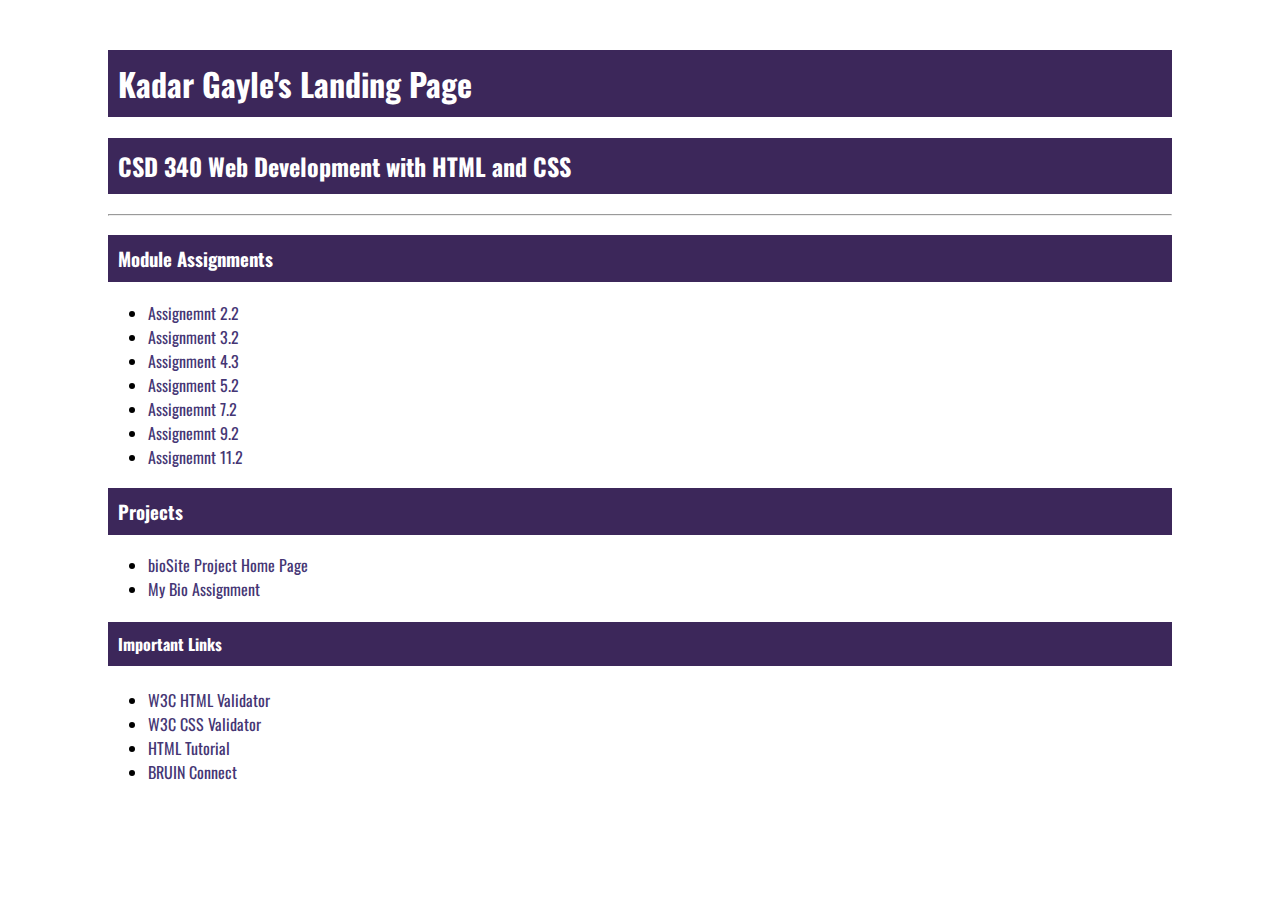
<file: index.html>
<!DOCTYPE html>
<html>
  <head>
    <meta charset="utf-8" />
    <title>Kadar Gayle CSD 340 Landing Page</title>
    <!--Add a link to site .css file in the HTML documents head element-->
    <link href="site.css" type="text/css" rel="stylesheet" />
  </head>
  <!--Add a main div to the body of the HTML document with an id of "container"-->
  <body>
    <div id="container">
      <!--add an h1 tage and give it a text value of your first name and last name's Landing Page-->
      <h1>Kadar Gayle's Landing Page</h1>
      <!--Add an h2 tage and give it a text value of CSD 340 Web Development with HTML and CSS-->
      <h2>CSD 340 Web Development with HTML and CSS</h2>
      <!--Add an HTML horizontal line-->
      <hr />
      <!--Add an h3 tag and give it a text value of "Module Assignments"-->
      <h3>Module Assignments</h3>
      <!--Underneath the h3 tag add an unordered list with items for assignemnt 2.2, 3.2, and 4.3-->
      <ul>
        <li><a href="module-2/gayle_ex1.html">Assignemnt 2.2</a></li>
        <li><a href="module-3/gayle_EX2.html">Assignment 3.2</a></li>
        <li><a href="module-4/gayle_EX3.html">Assignment 4.3</a></li>
        <li><a href="module-5/gayle_EX4.html">Assignment 5.2</a></li>
        <li><a href="module-7/gayle_Mod7_2.html">Assignemnt 7.2</a></li>
        <li><a href="module-9/gayle_EX6.html">Assignemnt 9.2</a></li>
        <li>
          <a href="module-11/gayle_module11assignment.docx">Assignemnt 11.2</a>
        </li>
      </ul>
      <link
        href="https://fonts.googleapis.com/css2?family=Oswald:wght@300&display=swap"
        rel="stylesheet"
      />
      <!--Add an h3 tag and give it a text value of Projects-->
      <h3>Projects</h3>
      <!--underneath the projects h3 tag and an unordered list with list items for "bioSite Project Home Page" and Final Exam-->
      <ul>
        <li>
          <a href="https://kadargayle.github.io/bioSite/"
            >bioSite Project Home Page</a
          >
        </li>
        <li>
          <a href="module-12/gayle_assignment12.3.html">My Bio Assignment</a>
        </li>
      </ul>
      <!--Add an h4 tag and give it a text value of "Important Links"-->
      <h4>Important Links</h4>
      <!--Underneath the important links h4 tag add an unorderedlist with the list items-->
      <ul>
        <li><a href="https://validator.w3.org/">W3C HTML Validator</a></li>
        <li>
          <a href="http://jigsaw.w3.org/css-validator/">W3C CSS Validator</a>
        </li>
        <li><a href="https://www.w3schools.com/html/">HTML Tutorial</a></li>
        <li><a href="https://bruinconnect.bellevue.edu/">BRUIN Connect</a></li>
      </ul>
    </div>
  </body>
</html>
</file>
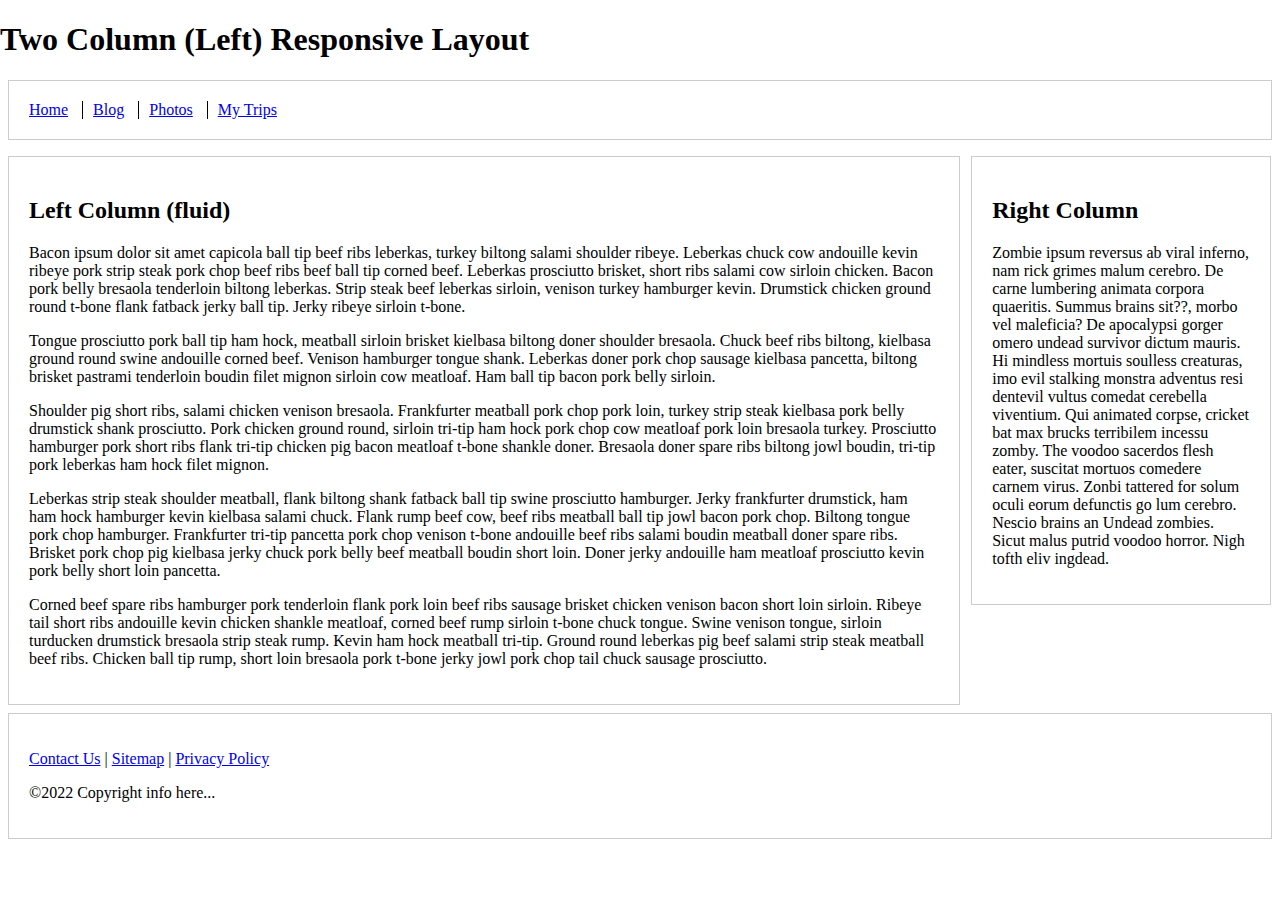
<file: module-11/Excercise11.2.html>
<!DOCTYPE html>
<html lang="en">
  <head>
    <meta charset="utf-8" />
    <meta name="viewport" content="width=device-width, initial-scale=1" />

    <title>Exercise 11.2</title>

    <style type="text/css">
      html {
        box-sizing: border-box;
      }

      *,
      *:before,
      *:after {
        box-sizing: inherit;
      }

      body {
        margin: 0 auto;
      }

      footer,
      header {
        position: relative;
        clear: both;
      }

      .left-column,
      .right-column,
      footer,
      header {
        border: 1px solid #ccc;
        padding: 1.25em;
        margin: 0.5em;
      }

      .nav {
        list-style: none;
        margin-left: 0;
        margin-bottom: 0;
        padding-left: 0;
      }

      .nav > li,
      .nav > li > a {
        display: inline-block;
        *display: inline;
        zoom: 1;
      }

      .inline-items {
        margin-top: 0;
      }

      .inline-items li {
        margin-left: 0;
        border-left: 1px solid black;
        padding-left: 10px;
        padding-right: 10px;
      }

      .inline-items li:first-child {
        margin-left: 0;
        border: none;
        padding-left: 0;
        padding-right: 10px;
      }

      .inline-items li:last-child {
        padding-right: 0;
      }

      /* Media queries */
      @media screen and (min-width: 47.5em) {
        .columns-container {
          float: left;
        }

        .left-column {
          margin-right: 20em;
          float: left;
        }

        .right-column {
          width: 18.75em;
          margin-left: -19.3em;
          float: left;
        }
      }
    </style>
  </head>

  <body>
    <h1>Two Column (Left) Responsive Layout</h1>

    <header>
      <nav>
        <ul class="nav inline-items">
          <li><a href="#">Home</a></li>
          <li><a href="#">Blog</a></li>
          <li><a href="#">Photos</a></li>
          <li><a href="#">My Trips</a></li>
        </ul>
      </nav>
    </header>

    <div class="columns-container">
      <div class="left-column">
        <h2>Left Column (fluid)</h2>

        <p>
          Bacon ipsum dolor sit amet capicola ball tip beef ribs leberkas,
          turkey biltong salami shoulder ribeye. Leberkas chuck cow andouille
          kevin ribeye pork strip steak pork chop beef ribs beef ball tip corned
          beef. Leberkas prosciutto brisket, short ribs salami cow sirloin
          chicken. Bacon pork belly bresaola tenderloin biltong leberkas. Strip
          steak beef leberkas sirloin, venison turkey hamburger kevin. Drumstick
          chicken ground round t-bone flank fatback jerky ball tip. Jerky ribeye
          sirloin t-bone.
        </p>

        <p>
          Tongue prosciutto pork ball tip ham hock, meatball sirloin brisket
          kielbasa biltong doner shoulder bresaola. Chuck beef ribs biltong,
          kielbasa ground round swine andouille corned beef. Venison hamburger
          tongue shank. Leberkas doner pork chop sausage kielbasa pancetta,
          biltong brisket pastrami tenderloin boudin filet mignon sirloin cow
          meatloaf. Ham ball tip bacon pork belly sirloin.
        </p>

        <p>
          Shoulder pig short ribs, salami chicken venison bresaola. Frankfurter
          meatball pork chop pork loin, turkey strip steak kielbasa pork belly
          drumstick shank prosciutto. Pork chicken ground round, sirloin tri-tip
          ham hock pork chop cow meatloaf pork loin bresaola turkey. Prosciutto
          hamburger pork short ribs flank tri-tip chicken pig bacon meatloaf
          t-bone shankle doner. Bresaola doner spare ribs biltong jowl boudin,
          tri-tip pork leberkas ham hock filet mignon.
        </p>

        <p>
          Leberkas strip steak shoulder meatball, flank biltong shank fatback
          ball tip swine prosciutto hamburger. Jerky frankfurter drumstick, ham
          ham hock hamburger kevin kielbasa salami chuck. Flank rump beef cow,
          beef ribs meatball ball tip jowl bacon pork chop. Biltong tongue pork
          chop hamburger. Frankfurter tri-tip pancetta pork chop venison t-bone
          andouille beef ribs salami boudin meatball doner spare ribs. Brisket
          pork chop pig kielbasa jerky chuck pork belly beef meatball boudin
          short loin. Doner jerky andouille ham meatloaf prosciutto kevin pork
          belly short loin pancetta.
        </p>

        <p>
          Corned beef spare ribs hamburger pork tenderloin flank pork loin beef
          ribs sausage brisket chicken venison bacon short loin sirloin. Ribeye
          tail short ribs andouille kevin chicken shankle meatloaf, corned beef
          rump sirloin t-bone chuck tongue. Swine venison tongue, sirloin
          turducken drumstick bresaola strip steak rump. Kevin ham hock meatball
          tri-tip. Ground round leberkas pig beef salami strip steak meatball
          beef ribs. Chicken ball tip rump, short loin bresaola pork t-bone
          jerky jowl pork chop tail chuck sausage prosciutto.
        </p>
      </div>

      <div class="right-column">
        <h2>Right Column</h2>

        <p>
          Zombie ipsum reversus ab viral inferno, nam rick grimes malum cerebro.
          De carne lumbering animata corpora quaeritis. Summus brains sit??,
          morbo vel maleficia? De apocalypsi gorger omero undead survivor dictum
          mauris. Hi mindless mortuis soulless creaturas, imo evil stalking
          monstra adventus resi dentevil vultus comedat cerebella viventium. Qui
          animated corpse, cricket bat max brucks terribilem incessu zomby. The
          voodoo sacerdos flesh eater, suscitat mortuos comedere carnem virus.
          Zonbi tattered for solum oculi eorum defunctis go lum cerebro. Nescio
          brains an Undead zombies. Sicut malus putrid voodoo horror. Nigh tofth
          eliv ingdead.
        </p>
      </div>
    </div>

    <footer>
      <p>
        <a href="#">Contact Us</a> | <a href="#">Sitemap</a> |
        <a href="#">Privacy Policy</a>
      </p>
      <p>&copy;2022 Copyright info here...</p>
    </footer>
  </body>
</html>
</file>
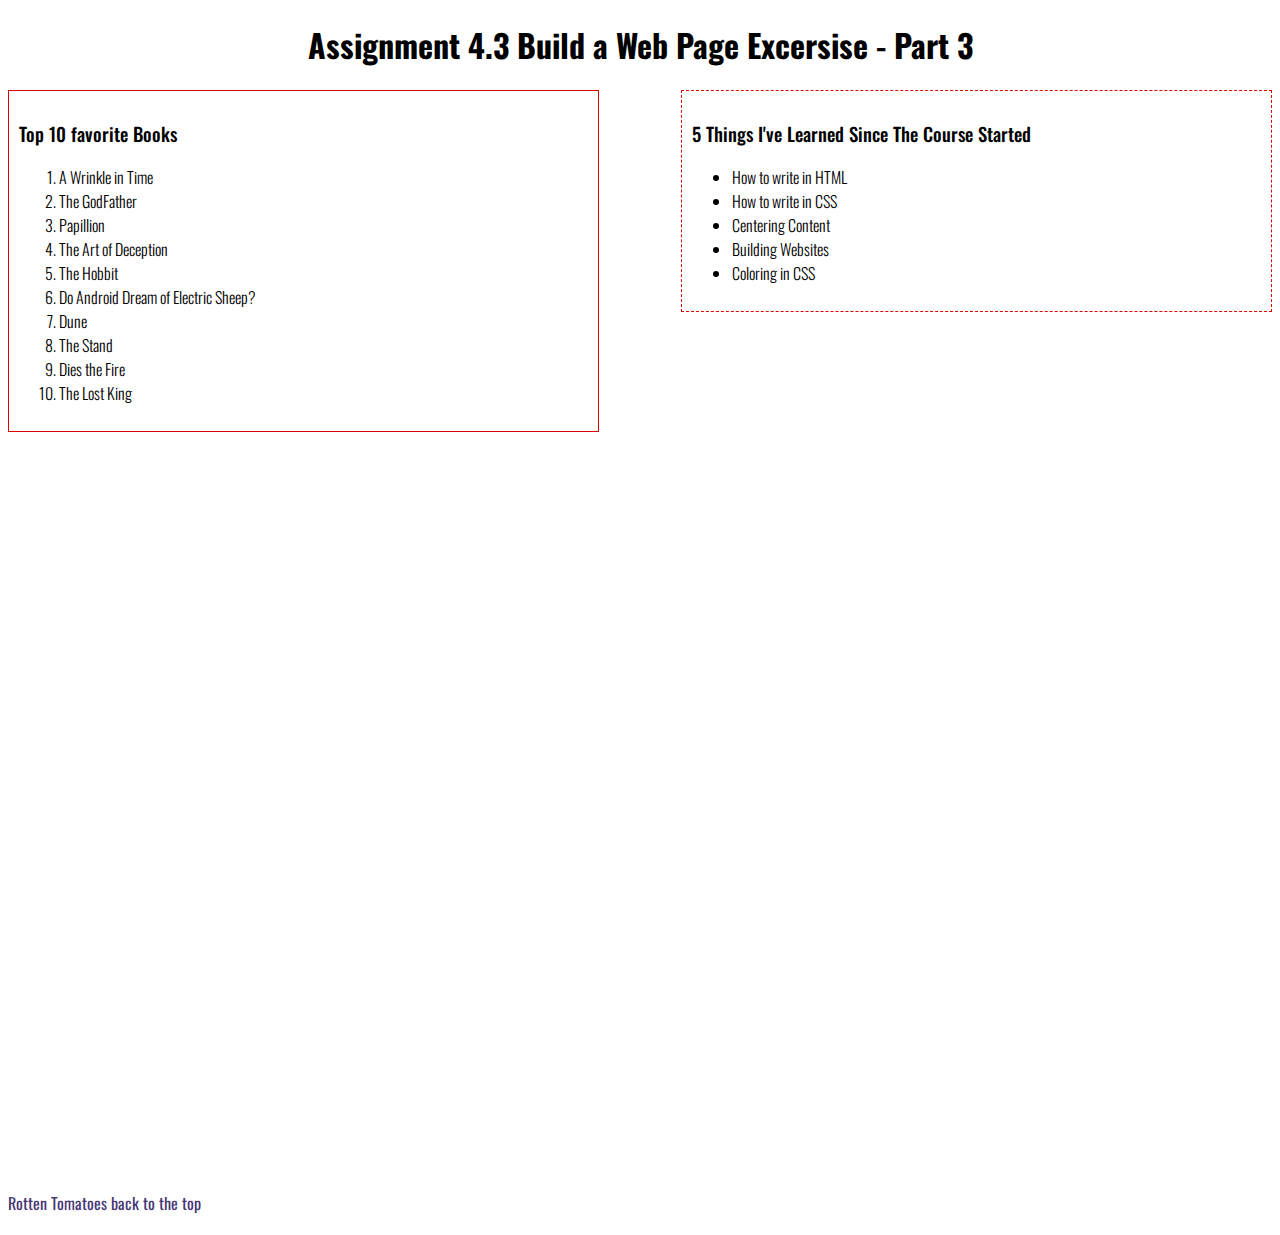
<file: module-4/gayle_EX3.html>
<!DOCTYPE html>
<html>
  <head>
    <meta charset="utf-8" />
    <!--Give he HTML document a title of CSD 340 Web Development with HTML and CSS-->
    <title>CSD 340 Web Development with HTML and CSS</title>
    <!--Add a link to site .css file in the HTML documents head element-->
    <link href="gayle_EX3.css" type="text/css" rel="stylesheet" />
    <link
      href="https://fonts.googleapis.com/css2?family=Oswald:wght@300&display=swap"
      rel="stylesheet"
    />
  </head>
  <body>
    <!--Add a main div to the body of the HTML document with an id of "container"-->
    <div id="main">
      <!--Add an h1 tag and give it a text value of "Assignment 4.3 Build a Web Page Excersise - Part 3"-->
      <h1>Assignment 4.3 Build a Web Page Excersise - Part 3</h1>
    </div>
    <!--On a new line create two side by side divs. Each div a width of 45%-->
    <div id="left">
      <h3>Top 10 favorite Books</h3>
      <ol>
        <li>A Wrinkle in Time</li>
        <li>The GodFather</li>
        <li>Papillion</li>
        <li>The Art of Deception</li>
        <li>The Hobbit</li>
        <li>Do Android Dream of Electric Sheep?</li>
        <li>Dune</li>
        <li>The Stand</li>
        <li>Dies the Fire</li>
        <li>The Lost King</li>
      </ol>
    </div>
    <div id="right">
      <h3>5 Things I've Learned Since The Course Started</h3>
      <ul>
        <li>How to write in HTML</li>
        <li>How to write in CSS</li>
        <li>Centering Content</li>
        <li>Building Websites</li>
        <li>Coloring in CSS</li>
      </ul>
    </div>
    <div id="last">
      <a href="https://www.rottentomatoes.com/" target="blank"
        >Rotten Tomatoes</a
      >
      <a href="https://kadargayle.github.io/csd-340/index.html"
        >back to the top</a
      >
    </div>
  </body>
</html>
</file>
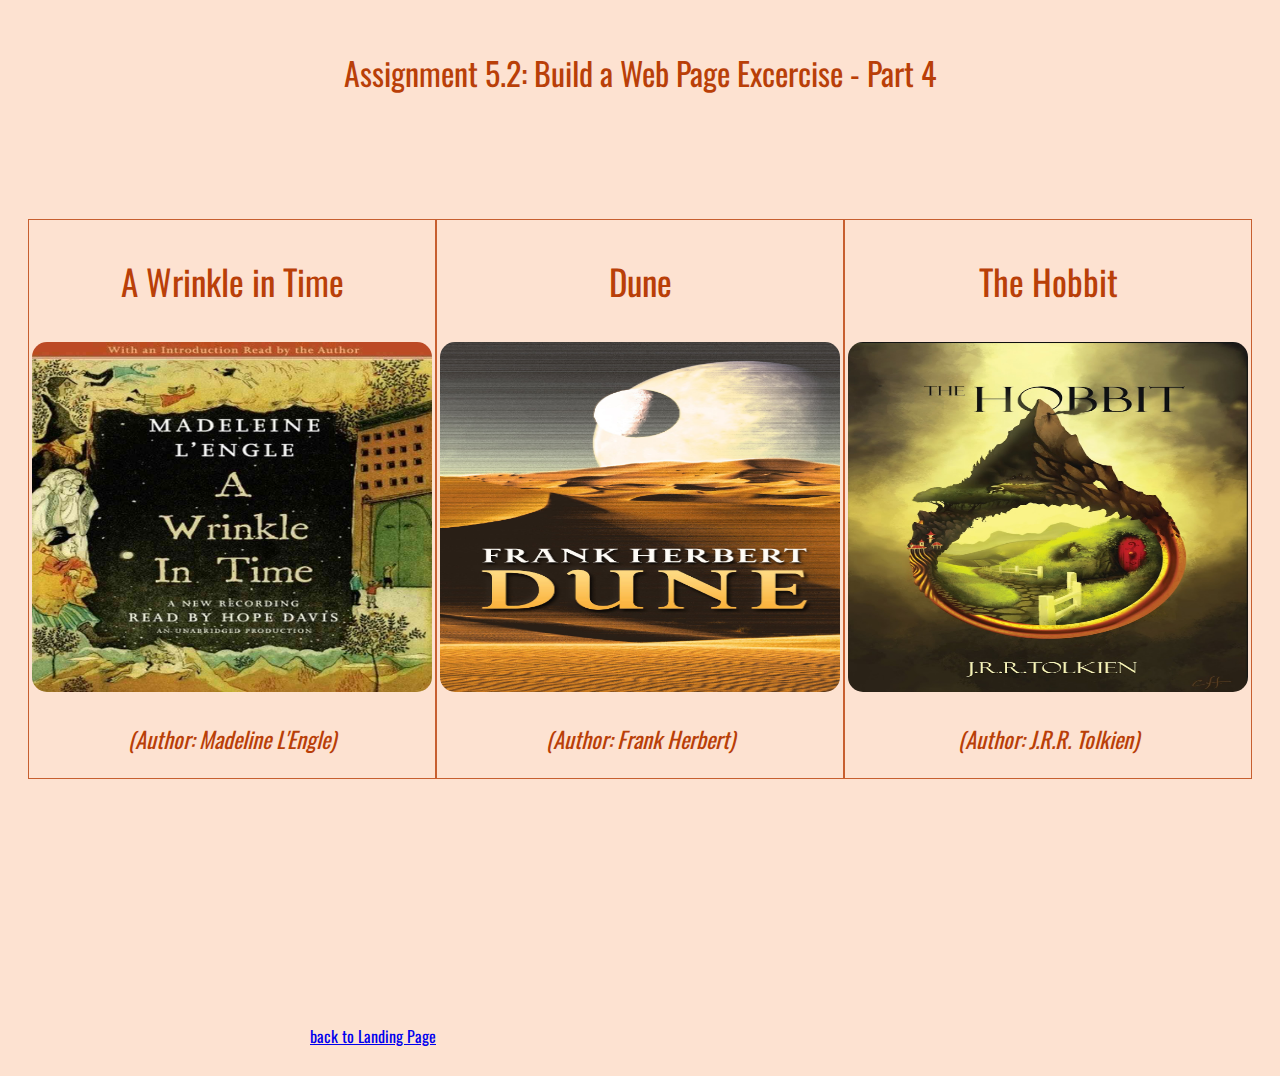
<file: module-5/gayle_EX4.html>
<!DOCTYPE html>
<html>
  <head>
    <meta charset="utf-8" />
    <title>CSD 340 Web Development with HTML and CSS</title>
    <!--Add a link to the css file in the HTML element-->
    <link href="gayle_EX4.css" type="text/css" rel="stylesheet" />
    <!--<link <a href="index.html" type="html" rel="stylesheet" />-->
  </head>
  <body>
    <link
      href="https://fonts.googleapis.com/css2?family=Oswald:wght@300&amp;display=swap"
      rel="stylesheet"
    />
    <!--Add a main div to the body of the HTML document with an id of container-->
    <div id="container" class="container">
      <!--Add an h1 tag and give it a text value of "Assignment 5.2: Build a Web Page Excercise - Part 4"-->
      <!--Center the text on the page-->
      <h1>Assignment 5.2: Build a Web Page Excercise - Part 4</h1>
      <!--On a new line add a new div and give it an id of image gallery-->
      <!--Each div needs a title, image, and captions under the image-->
      <div id="image-gallery" class="grid">
        <div id="a-wrinkle-in-time" class="books">
          <h3>A Wrinkle in Time</h3>
          <img
            src="images/awrinkleintime.jpg"
            class="a-wrinkle-in-time"
            alt="A Wrinkle in Time"
          />
          <p><i>(Author: Madeline L'Engle)</i></p>
        </div>
        <div id="dune" class="books">
          <h3>Dune</h3>
          <img src="images/dune.jpg" alt="(Author: )" class="dune" />
          <p><i>(Author: Frank Herbert)</i></p>
        </div>
        <div id="the-hobbit" class="books">
          <h3>The Hobbit</h3>
          <img src="images/thehobbit.jpg" class="the-hobbit" alt="The Hobbit" />
          <p><i>(Author: J.R.R. Tolkien)</i></p>
        </div>
        <div id="test">
          <a href="https://kadargayle.github.io/csd-340/index.html"
            >back to Landing Page</a
          >
        </div>
      </div>
    </div>
  </body>
</html>
</file>
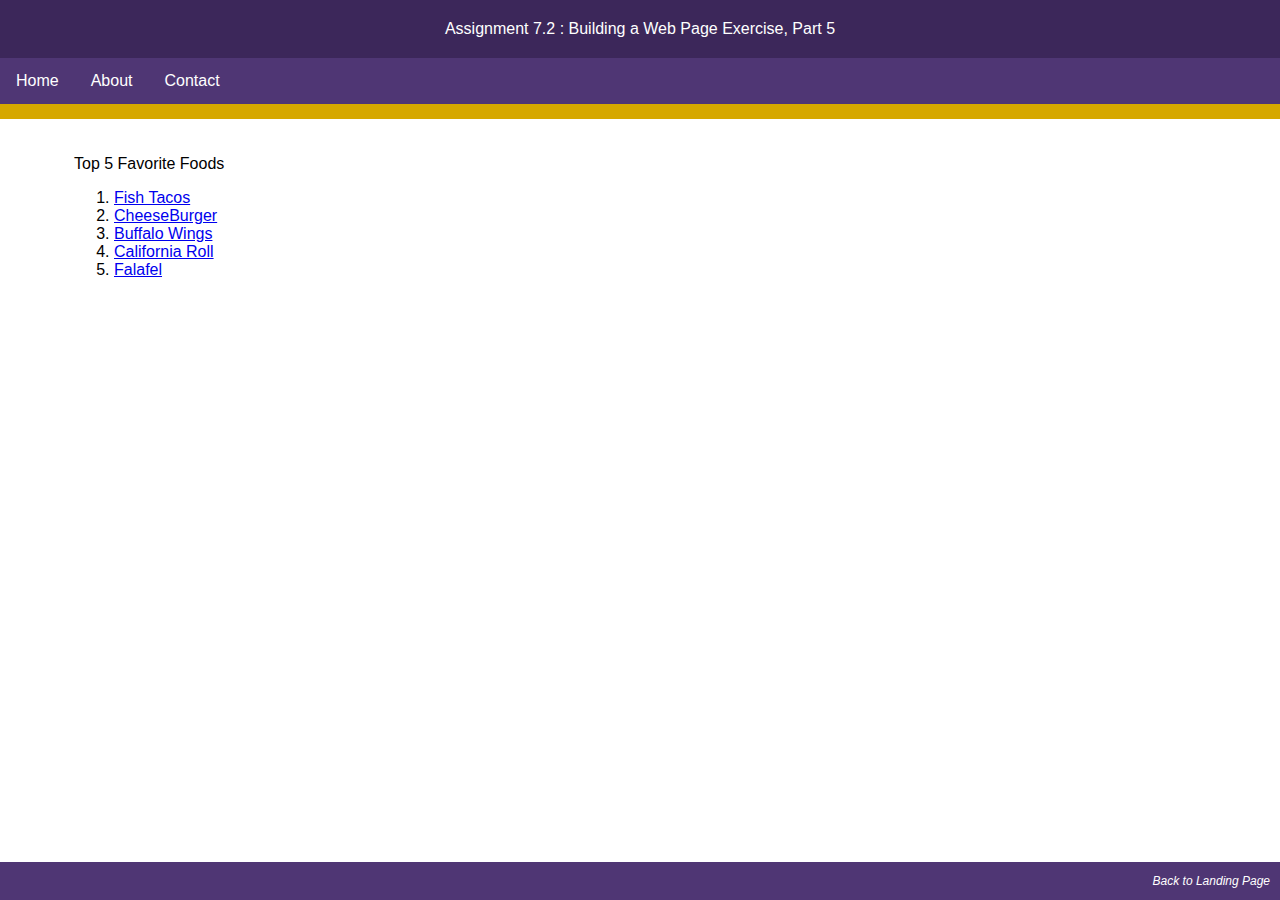
<file: module-7/gayle_Mod7_2.html>
<!DOCTYPE html>
<html>
  <head>
    <meta charset="UTF-8" />
    <title>CSD 340 Web Development with HTML and CSS</title>
    <link href="gayle_Mod7_2.css" type="text/css" rel="stylesheet" />
  </head>

  <body>
    <header>Assignment 7.2 : Building a Web Page Exercise, Part 5</header>

    <div id="navbar">
      <a href="#">Home</a>
      <a href="#">About</a>
      <a href="#">Contact</a>
    </div>

    <div id="container">
      <div id="card">
        <div id="card-title">Top 5 Favorite Foods</div>

        <div id="card-content">
          <ol>
            <li>
              <a
                href="https://www.delish.com/cooking/recipe-ideas/recipes/a53296/easy-fish-taco-recipe/"
                target="_blank"
              >
                Fish Tacos</a
              >
            </li>
            <li>
              <a
                href="https://www.goodfood.com.au/recipes/easiestever-cheeseburger-recipe-20161121-gsu081"
                target="_blank"
              >
                CheeseBurger</a
              >
            </li>
            <li>
              <a
                href="https://www.allrecipes.com/recipe/166638/baked-buffalo-wings/"
                target="_blank"
              >
                Buffalo Wings</a
              >
            </li>
            <li>
              <a
                href="https://www.allrecipes.com/recipe/228953/california-roll/"
                target="_blank"
              >
                California Roll</a
              >
            </li>
            <li>
              <a
                href="https://www.themediterraneandish.com/how-to-make-falafel/"
                target="_blank"
              >
                Falafel</a
              >
            </li>
          </ol>
        </div>
      </div>
    </div>
    <footer>
      <p>
        <a href="https://kadargayle.github.io/csd-340/index.html"
          >Back to Landing Page</a
        >
      </p>
    </footer>
  </body>
</html>
</file>
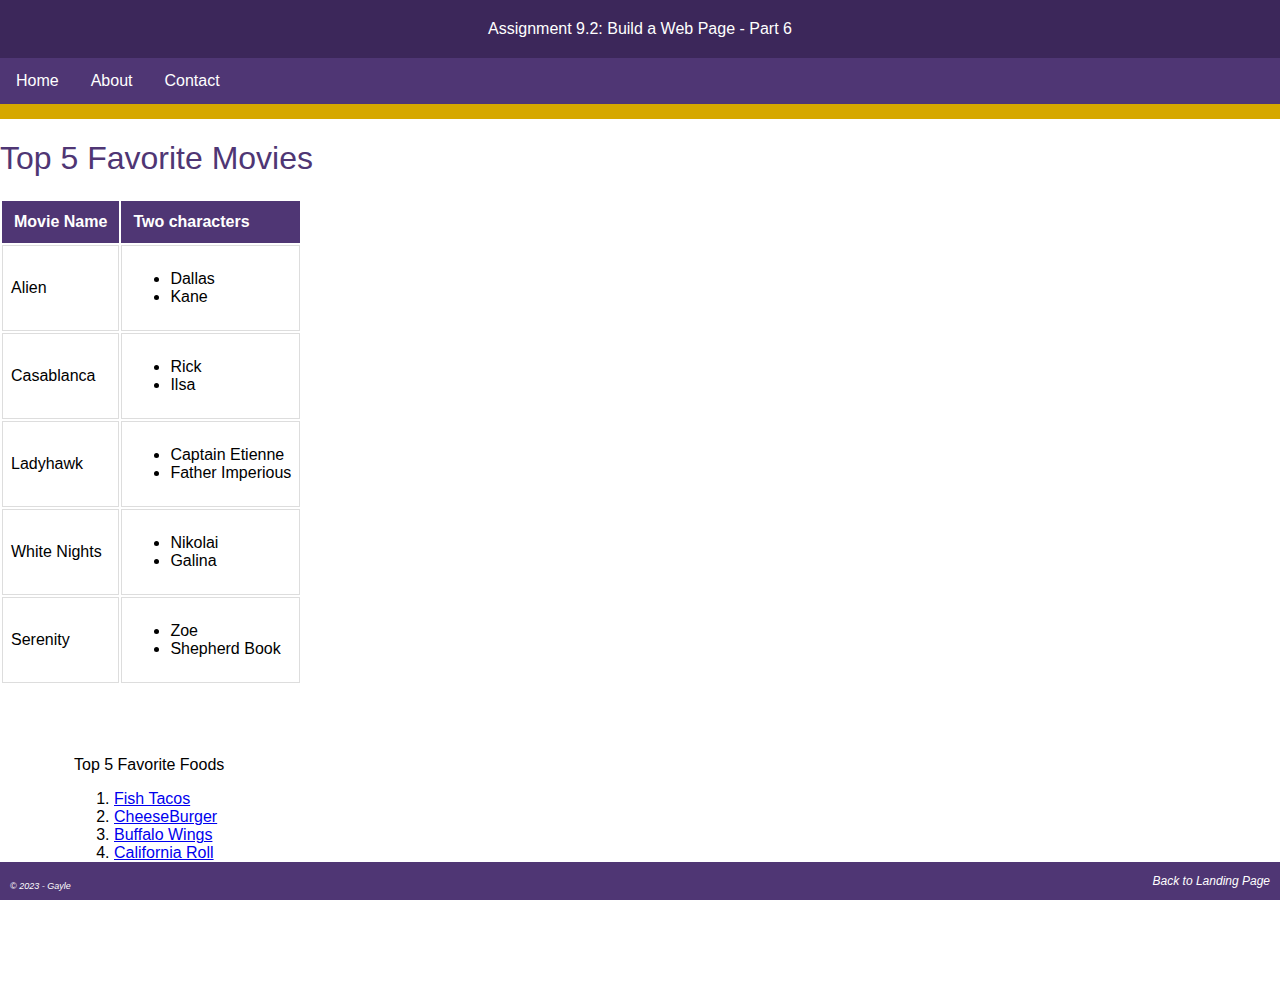
<file: module-9/gayle_EX6.html>
<!DOCTYPE html>
<html>
  <head>
    <meta charset="UTF-8" />
    <title>CSD 340 Web Development with HTML and CSS</title>
    <link href="gayle_EX6.css" type="text/css" rel="stylesheet" />
  </head>

  <body>
    <header>Assignment 9.2: Build a Web Page - Part 6</header>

    <div id="navbar">
      <a href="#">Home</a>
      <a href="#">About</a>
      <a href="#">Contact</a>
    </div>

    <div id="favorite-movies">
      <div id="Movies">
        <div id="movie-title"><h1>Top 5 Favorite Movies</h1></div>
      </div>
      <div class="movies">
        <table>
          <tr>
            <th>Movie Name</th>
            <th>Two characters</th>
          </tr>
          <tr>
            <td>Alien</td>
            <td>
              <ul>
                <li>Dallas</li>
                <li>Kane</li>
              </ul>
            </td>
          </tr>
          <tr>
            <td>Casablanca</td>
            <td>
              <ul>
                <li>Rick</li>
                <li>Ilsa</li>
              </ul>
            </td>
          </tr>
          <tr>
            <td>Ladyhawk</td>
            <td>
              <ul>
                <li>Captain Etienne</li>
                <li>Father Imperious</li>
              </ul>
            </td>
          </tr>
          <tr>
            <td>White Nights</td>
            <td>
              <ul>
                <li>Nikolai</li>
                <li>Galina</li>
              </ul>
            </td>
          </tr>
          <tr>
            <td>Serenity</td>
            <td>
              <ul>
                <li>Zoe</li>
                <li>Shepherd Book</li>
              </ul>
            </td>
          </tr>
        </table>
      </div>
    </div>
    <!--Two break cards between the two cards-->
    <br />
    <br />
    <div id="container">
      <div id="card">
        <div id="card-title">Top 5 Favorite Foods</div>

        <div id="card-content">
          <ol>
            <li>
              <a
                href="https://www.delish.com/cooking/recipe-ideas/recipes/a53296/easy-fish-taco-recipe/"
                target="_blank"
              >
                Fish Tacos</a
              >
            </li>
            <li>
              <a
                href="https://www.goodfood.com.au/recipes/easiestever-cheeseburger-recipe-20161121-gsu081"
                target="_blank"
              >
                CheeseBurger</a
              >
            </li>
            <li>
              <a
                href="https://www.allrecipes.com/recipe/166638/baked-buffalo-wings/"
                target="_blank"
              >
                Buffalo Wings</a
              >
            </li>
            <li>
              <a
                href="https://www.allrecipes.com/recipe/228953/california-roll/"
                target="_blank"
              >
                California Roll</a
              >
            </li>
            <li>
              <a
                href="https://www.themediterraneandish.com/how-to-make-falafel/"
                target="_blank"
              >
                Falafel</a
              >
            </li>
          </ol>
        </div>
      </div>
    </div>
    <footer>
      <div class="landing">
        <p>
          <a href="https://kadargayle.github.io/csd-340/index.html"
            >Back to Landing Page</a
          >
        </p>
      </div>
      <div class="copyright">
        <p>&copy; 2023 - Gayle</p>
      </div>
    </footer>
  </body>
</html>
</file>
<file: site.css>
body {
  font-family: "Oswald", Verdana, Arial, sans-serif;
  font-weight: 300, 400, 500, 700;
}
#container {
  margin: 50px 100px 100px;
}

h1,
h2,
h3,
h4 {
  background-color: #3c275a;
  color: #fff;
  border: 1px #d6a800;
  padding: 10px;
}

a {
  color: #453674;
  text-decoration: none;
}
a:hover {
  background-color: #d6a800;
  color: #4f3674;
}
a:visited {
  color: #3c275a;
}
</file>
<file: module-4/gayle_EX3.css>
/*Center the heading */
h1 {
  text-align: center;
  font-family: "Oswald", Verdana, Arial, sans-serif;
}
h3 {
  font-weight: 500;
}
#left {
  float: left;
  width: 45%;
  border: 1px solid #dd0000;
  font-family: "Oswald", Verdana, Arial, sans-serif;
  font-weight: 300;
  padding: 10px;
}

#right {
  float: right;
  width: 45%;
  border: 1px dashed #dd0000;
  font-family: "Oswald", Verdana, Arial, sans-serif;
  font-weight: 300;
  padding: 10px;
}

#last {
  margin-top: 60%;
  width: 100%;
  float: right;
  font-family: "Oswald", Verdana, Arial, sans-serif;
  margin-bottom: 20px;
  padding-left: 2250px;
}
a {
  color: #453674;
  text-decoration: none;
}
a:hover {
  background-color: #d6a800;
  color: #4f3674;
}
</file>
<file: module-5/gayle_EX4.css>
body {
  background-color: rgba(247, 112, 24, 0.2);
  padding: 20px;
}

h1 {
  text-align: center;
  font-family: "Oswald", Verdana, Arial, sans-serif;
  font-weight: 400;
  color: rgba(185, 63, 8);
}

h3 {
  text-align: center;
  font-family: "Oswald", Verdana, Arial, sans-serif;
  font-weight: 400;
  color: rgba(185, 63, 8);
}

p {
  text-align: center;
  font-size: 0.75em;
  font-family: "Oswald", Verdana, Arial, sans-serif;
  font-weight: 400;
  color: rgba(185, 63, 8);
}

img.a-wrinkle-in-time,
img.dune,
img.the-hobbit {
  width: 400px;
  height: 350px;
  /*padding: 0px 55px 10px;*/
  border-radius: 15px;
}

.grid {
  display: grid;
  margin-top: 10%;
  grid-template-columns: auto auto auto;
}
.books {
  border: 1px solid rgba(185, 63, 8, 0.8);
  font-size: 30px;
  text-align: center;
}

#test {
  margin-top: 60%;
  width: 100%;
  text-align: right;
  font-family: "Oswald", Verdana, Arial, sans-serif;
}
</file>
<file: module-7/gayle_Mod7_2.css>
body {
  margin: 0;
  font-family: "Oswald", Verdana, Arial, sans-serif;
}

header {
  background-color: #3c275a;
  color: #fff;
  padding: 20px;
  text-align: center;
}

h1 {
  font-weight: 400;
}

#navbar {
  overflow: hidden;
  background-color: #4f3674;
  border-bottom: 15px solid #d6a800;
}

#navbar a {
  float: left;
  display: block;
  color: #fff;
  text-align: center;
  padding: 14px 16px;
  text-decoration: none;
}

#navbar a:hover {
  background-color: #d6a800;
  color: #4f3674;
}

#container {
  margin-top: 2%;
  margin-left: 5%;
  margin-right: 5%;
  padding: 10px;
}

.card {
  box-shadow: 0 4px 8px 0 rgba(0, 0, 0, 0.2);
  transition: 0.3s;
  width: 50%;
}

.card-title {
  text-align: center;
  font-size: 2em;
  color: #4f3674;
  font-weight: 400;
}

.card-content {
  padding: 2px 16px;
}

.card:hover {
  box-shadow: 0 8px 16px 0 rgba(0, 0, 0, 0.2);
}

footer {
  background-color: #4f3674;
  position: absolute;
  bottom: 0;
  width: 100%;
}

footer p {
  color: #fff;
  font-weight: 400;
  float: right;
  padding-right: 10px;
  font-style: italic;
  font-size: 0.75em;
}

footer a {
  text-decoration: none;
  color: #fff;
}

footer a:hover {
  text-decoration: underline;
}
</file>
<file: module-9/gayle_EX6.css>
body {
  margin: 0;
  font-family: "Oswald", Verdana, Arial, sans-serif;
}

header {
  background-color: #3c275a;
  color: #fff;
  padding: 20px;
  text-align: center;
}

h1 {
  font-weight: 400;
}

#navbar {
  overflow: hidden;
  background-color: #4f3674;
  border-bottom: 15px solid #d6a800;
}
#Movies {
  border-collapse: collapse;
  width: 100%;
  bottom: 30px;
}
#movie-title {
  color: #4f3674;
}
.movies th {
  padding: 12px;
  padding-bottom: 12px;
  text-align: left;
  background-color: #4f3674;
  color: #ffffff;
}

.movies td {
  border: 1px solid #ddd;
  padding: 8px;
}
#navbar a {
  float: left;
  display: block;
  color: #fff;
  text-align: center;
  padding: 14px 16px;
  text-decoration: none;
}

#navbar a:hover {
  background-color: #d6a800;
  color: #4f3674;
}

#container {
  margin-top: 2%;
  margin-left: 5%;
  margin-right: 5%;
  padding: 10px;
  margin-bottom: 100px;
}

.card {
  box-shadow: 0 4px 8px 0 rgba(0, 0, 0, 0.2);
  transition: 0.3s;
  width: 50%;
}

.card-title {
  text-align: center;
  font-size: 2em;
  color: #4f3674;
  font-weight: 400;
}

.card-content {
  padding: 2px 16px;
}

.card:hover {
  box-shadow: 0 8px 16px 0 rgba(0, 0, 0, 0.2);
}

footer {
  background-color: #4f3674;
  position: fixed;
  bottom: 0;
  width: 100%;
  left: 0;
}

footer p {
  color: #fff;
  font-weight: 400;
  float: right;
  padding-right: 10px;
  font-style: italic;
  font-size: 0.75em;
}

footer .copyright {
  color: #fff;
  font-weight: 400;
  float: left;
  padding-left: 10px;
  padding-top: 10px;
  font-style: italic;
  font-size: 0.75em;
}

footer a {
  text-decoration: none;
  color: #fff;
}

footer a:hover {
  text-decoration: underline;
}
</file>
